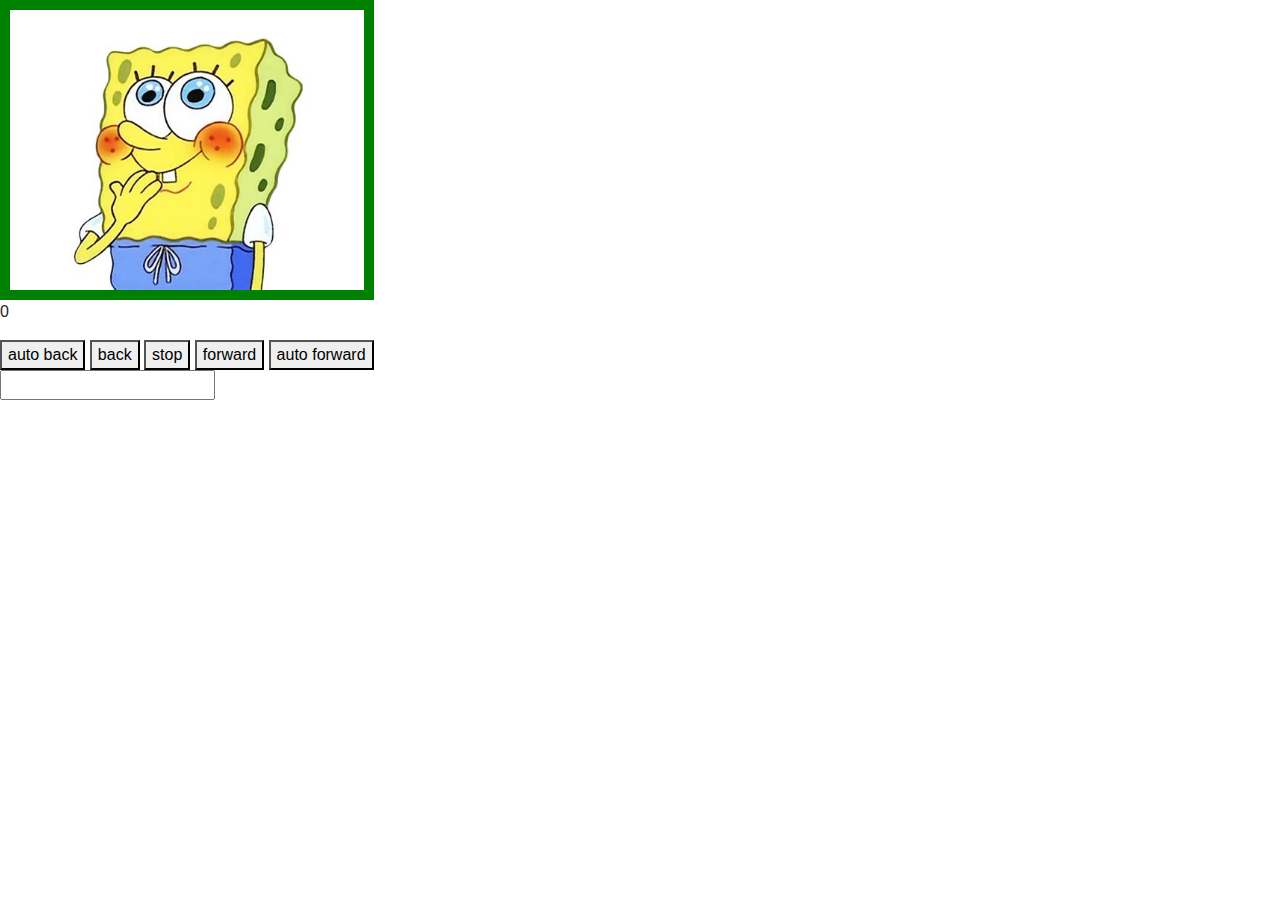
<file: week-3/Homework/2-slideshow/index.html>
<!DOCTYPE html>
<html>
  <head>
    <title>Slideshow</title>
    <link
      rel="stylesheet"
      href="https://stackpath.bootstrapcdn.com/bootstrap/4.4.1/css/bootstrap.min.css"
      integrity="sha384-Vkoo8x4CGsO3+Hhxv8T/Q5PaXtkKtu6ug5TOeNV6gBiFeWPGFN9MuhOf23Q9Ifjh"
      crossorigin="anonymous"
    />
    <link rel="stylesheet" href="style.css" />
  </head>
  <body>
    <!-- Write your HTML in here -->
    <div>
      <img id="slideshow" src="img/bob0.jpeg"/>
      <p id="contador">0</p>
    </div>
    <div>
      <button id="auto-back">auto back</button>
      <button id="back">back</button>
      <button id="stop">stop</button>
      <button id="forward">forward</button>
      <button id="auto-forward">auto forward</button>
    </div>
    <div>
      <input id="timer" type="number" />
    </div>
    <script src="slideshow.js"></script>
  </body>
</html>
</file>
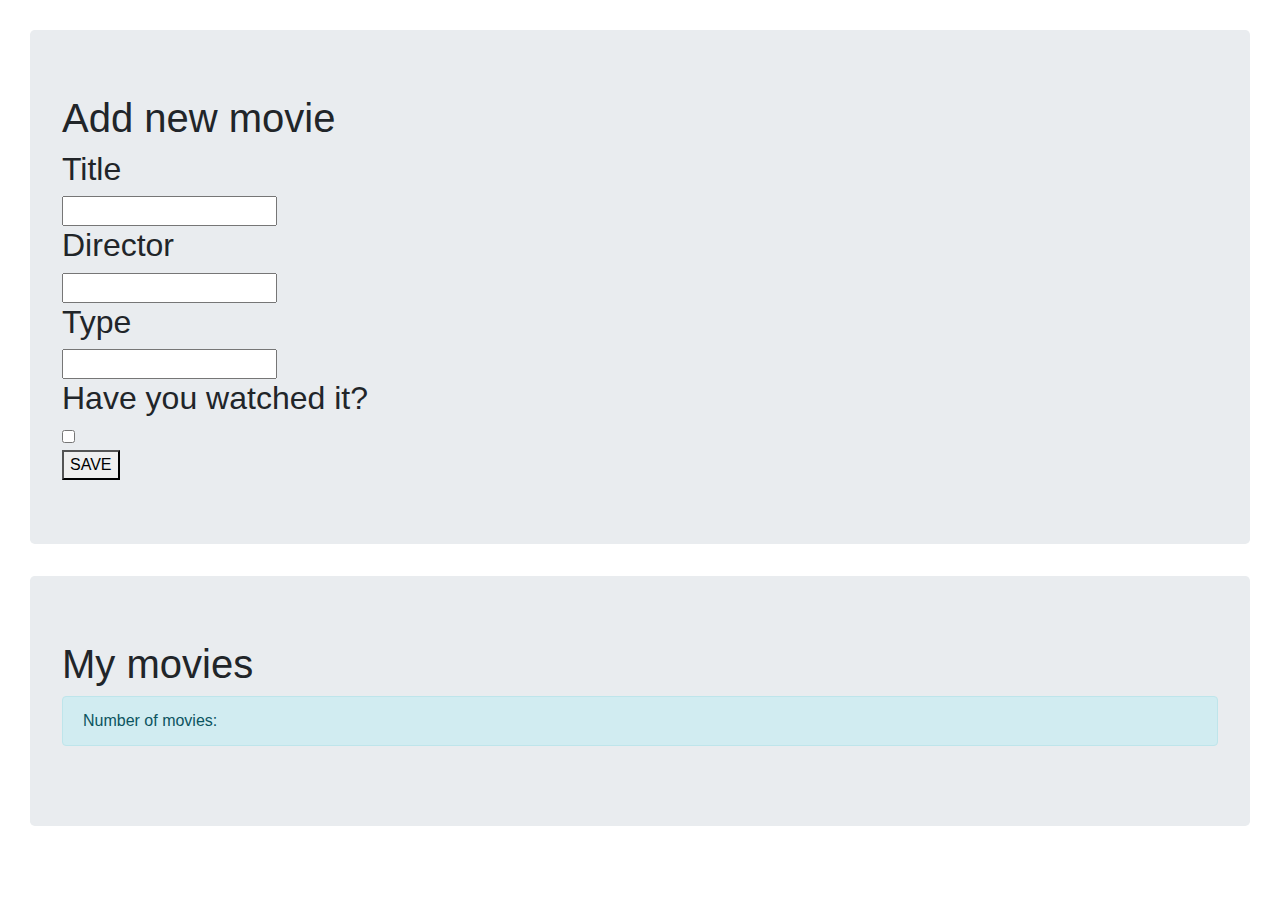
<file: week-3/InClass/B-movies/index.html>
<!doctype html>

<html lang="en">

<head>
  <meta charset="utf-8">
  <title>CodeYourFuture - Callbacks</title>
  <meta name="description" content="Callbacks">
  <meta name="author" content="CodeYourFuture">
  <link href="https://stackpath.bootstrapcdn.com/bootstrap/4.4.1/css/bootstrap.min.css" rel="stylesheet">
  <style>
    body {
      padding: 30px;
    }
  </style>
</head>

<body>
  <div id="main">
    <div class="jumbotron">
      <h1>Add new movie</h1>
      <form>
        <h2>Title</h2>
        <input id="input-title" type='text'/>
        <h2>Director</h2>
        <input id="input-director" type='text'/>
        <h2>Type</h2>
        <input id="input-type" type='text'/>
        <h2>Have you watched it?</h2>
        <input id="input-watched" type='checkbox'/>
        <br>
        <button id="save">SAVE</button>
      </form>
    </div>
    <div class="jumbotron">
      <h1>My movies</h1>
      <div id="all-movies">
        <p class="alert alert-info">Number of movies: <span id="movies-number"></span></p>
      </div>
    </div>
    <script src="exercise.js"></script>
</body>

</html>
</file>
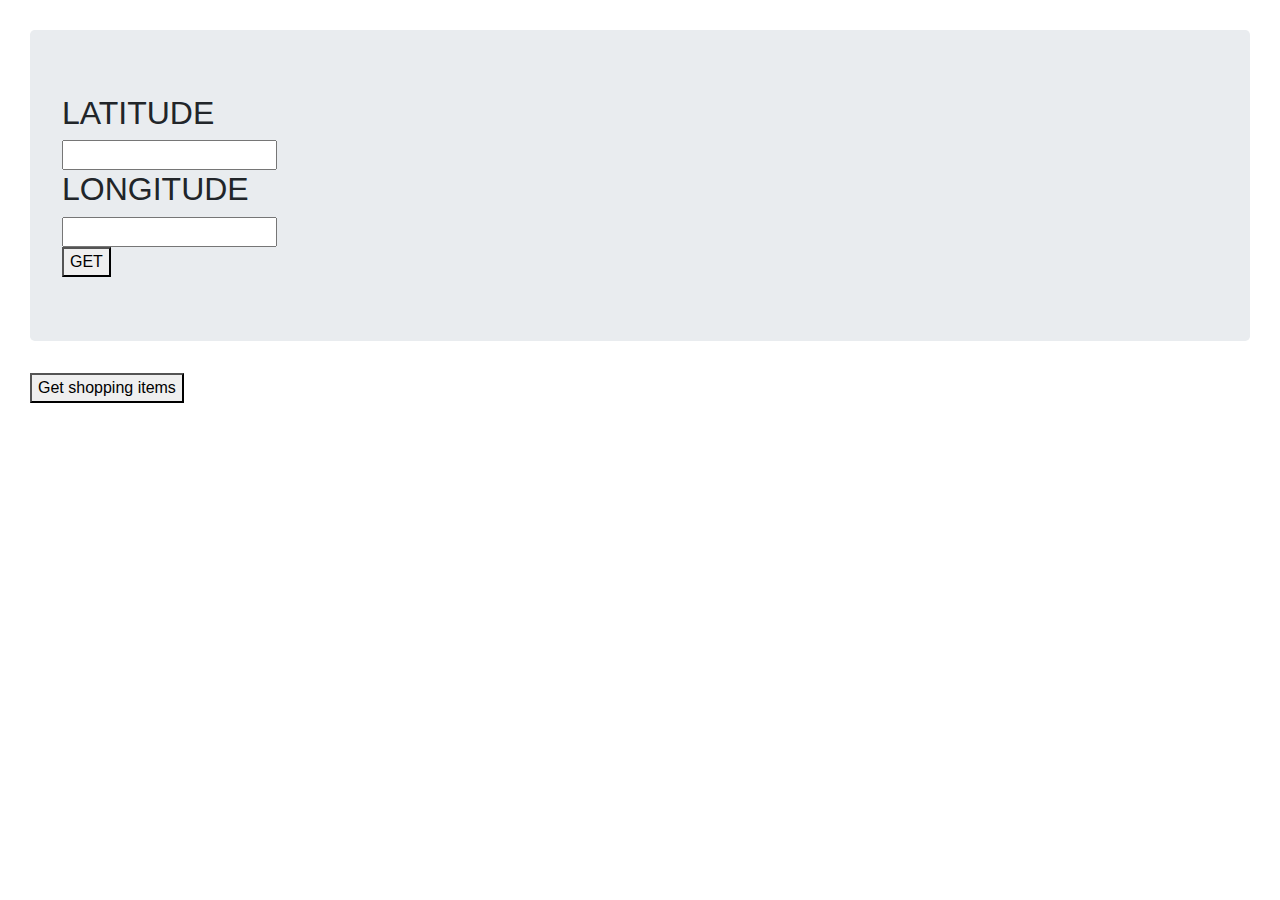
<file: week-3/InClass/D-fetch/index.html>
<!doctype html>

<html lang="en">

<head>
  <meta charset="utf-8">
  <title>CodeYourFuture - Callbacks</title>
  <meta name="description" content="Callbacks">
  <meta name="author" content="CodeYourFuture">
  <link href="https://stackpath.bootstrapcdn.com/bootstrap/4.4.1/css/bootstrap.min.css" rel="stylesheet">
  <style>
    body {
      padding: 30px;
    }
  </style>
</head>

<body>
  <div id="main">
    <div class="jumbotron">
      <h2>LATITUDE</h2>
      <input id="latitude" type="text" />
      <h2>LONGITUDE</h2>
      <input id="longitude" type="text" />
      <br/>
      <button id="get-button">GET</button>
    </div>
    <script src="exercise.js"></script>
</body>

</html>
</file>
<file: week-3/Homework/2-slideshow/style.css>
/** Write your CSS in here **/
img {
    height: 300px
}

img#slideshow {
    border: 10px solid green;
}
</file>
